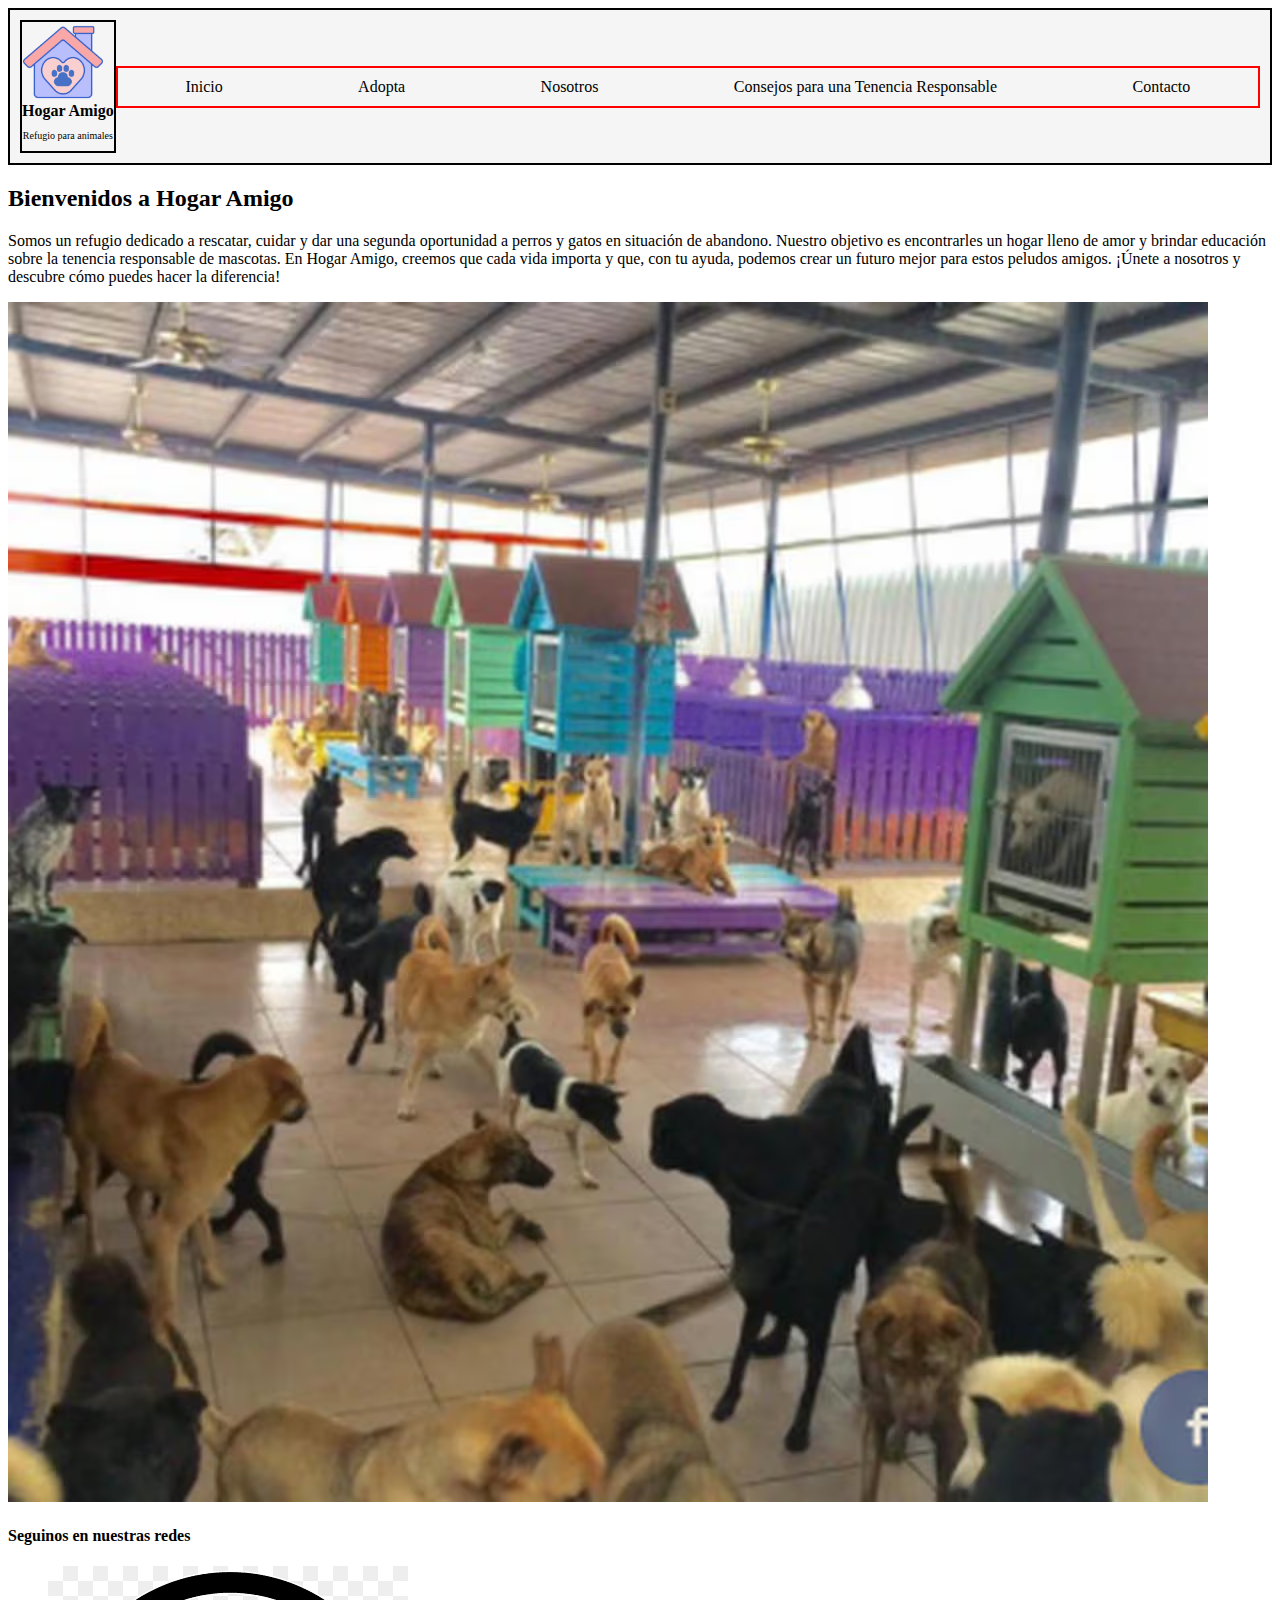
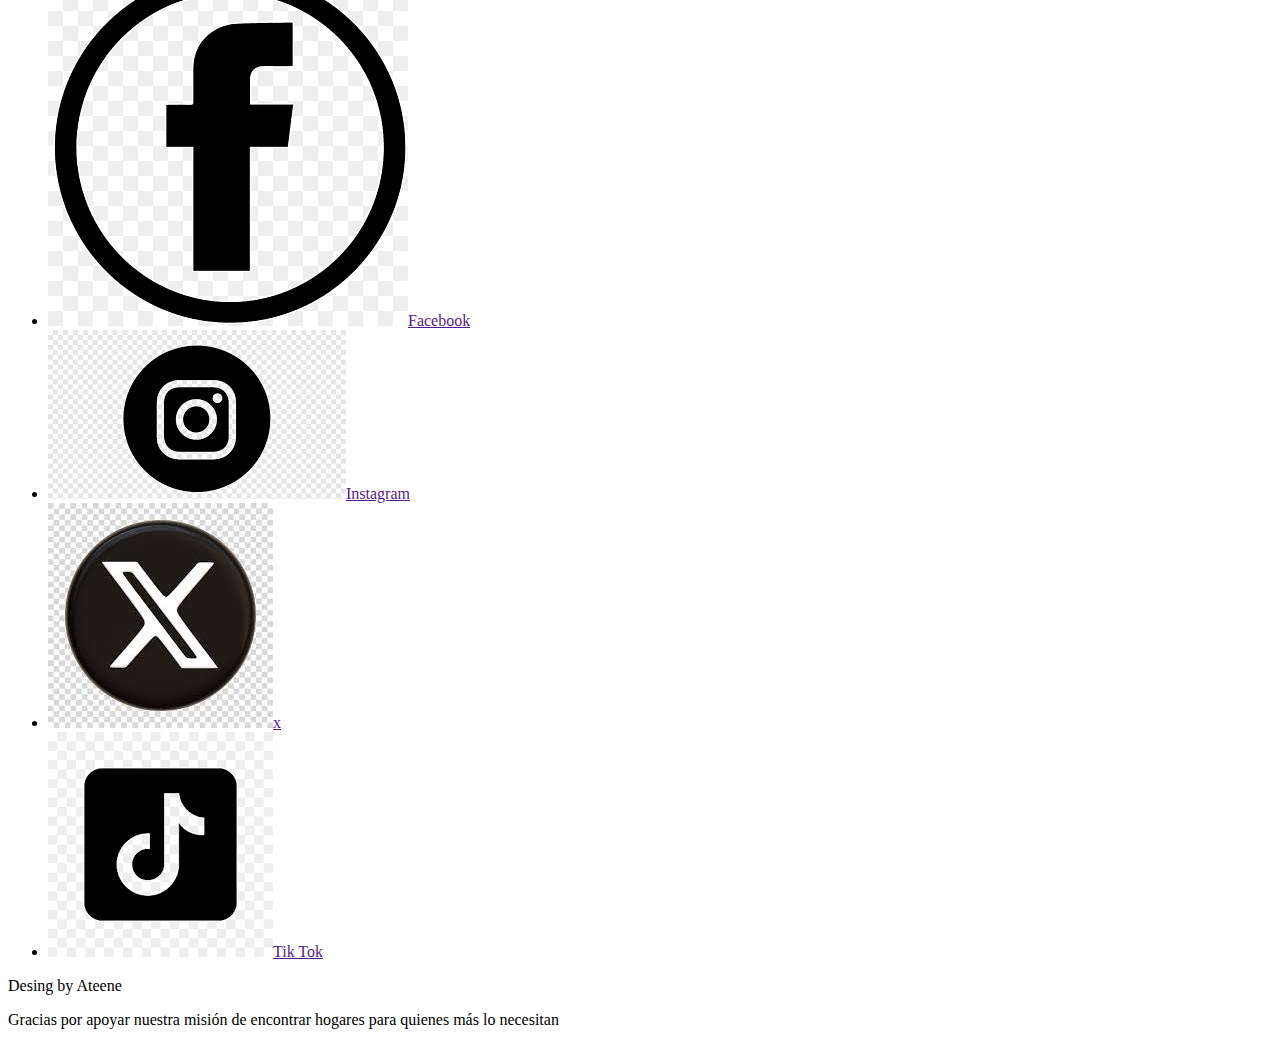
<file: index.html>
<!DOCTYPE html>
<html lang="en">
<head>
    <meta charset="UTF-8">
    <meta name="viewport" content="width=device-width, initial-scale=1.0">
    <title>Hogar Amigo- Refugio para animales - Inico</title>
    <link rel="stylesheet" href="./assets/styles/styles.css">
</head>
<body>
    <header>
        <div class="logo">
        <img src="./assets/images/logo_refugio.png" alt="Logo de refugio Hogar Amigo">
        <h1>Hogar Amigo</h1>
        <p>Refugio para animales</p>
        </div>
        <nav>
            <ul>
                <li><a href="./index.html">Inicio</a></li>
                <li><a href="./adopta.html">Adopta</a></li>
                <li><a href="./nosotros.html">Nosotros</a></li>
                <li><a href="./consejos.html">Consejos para una Tenencia Responsable</a></li>
                <li><a href="./contacto.html">Contacto</a></li>
            </ul>
        </nav>
    </header>
    <main>
        <section>
            <h2>Bienvenidos a Hogar Amigo</h2>
            <div>
                <p>
                    Somos un refugio dedicado a rescatar, cuidar y dar una segunda oportunidad a perros y gatos en situación de abandono. Nuestro objetivo es encontrarles un hogar lleno de amor y brindar educación sobre la tenencia responsable de mascotas.
                    En Hogar Amigo, creemos que cada vida importa y que, con tu ayuda, podemos crear un futuro mejor para estos peludos amigos. ¡Únete a nosotros y descubre cómo puedes hacer la diferencia!
                </p>
                <img src="./assets/images/refugio_principal.avif" alt="Refugio Hogar Amigo">
            </div>
        </section>
    </main>
    <footer>
        <div>
            <h4>Seguinos en nuestras redes</h4>
            <ul>
                <li><a href=""><img src="./assets/images/facebook.png" alt="">Facebook</a></li>
                <li><a href=""><img src="./assets/images/Instagram.png" alt="">Instagram</a></li>
                <li><a href=""><img src="./assets/images/x.jpeg" alt="">x</a></li>
                <li><a href=""><img src="./assets/images/Tik tok.png" alt="">Tik Tok</a></li>
            </ul>
        </div>
        <div>
            <p>Desing by Ateene</p>
        </div>
        <div>
            <p>Gracias por apoyar nuestra misión de encontrar hogares para quienes más lo necesitan</p>
        </div>
    </footer>
</body>
</html>
</file>
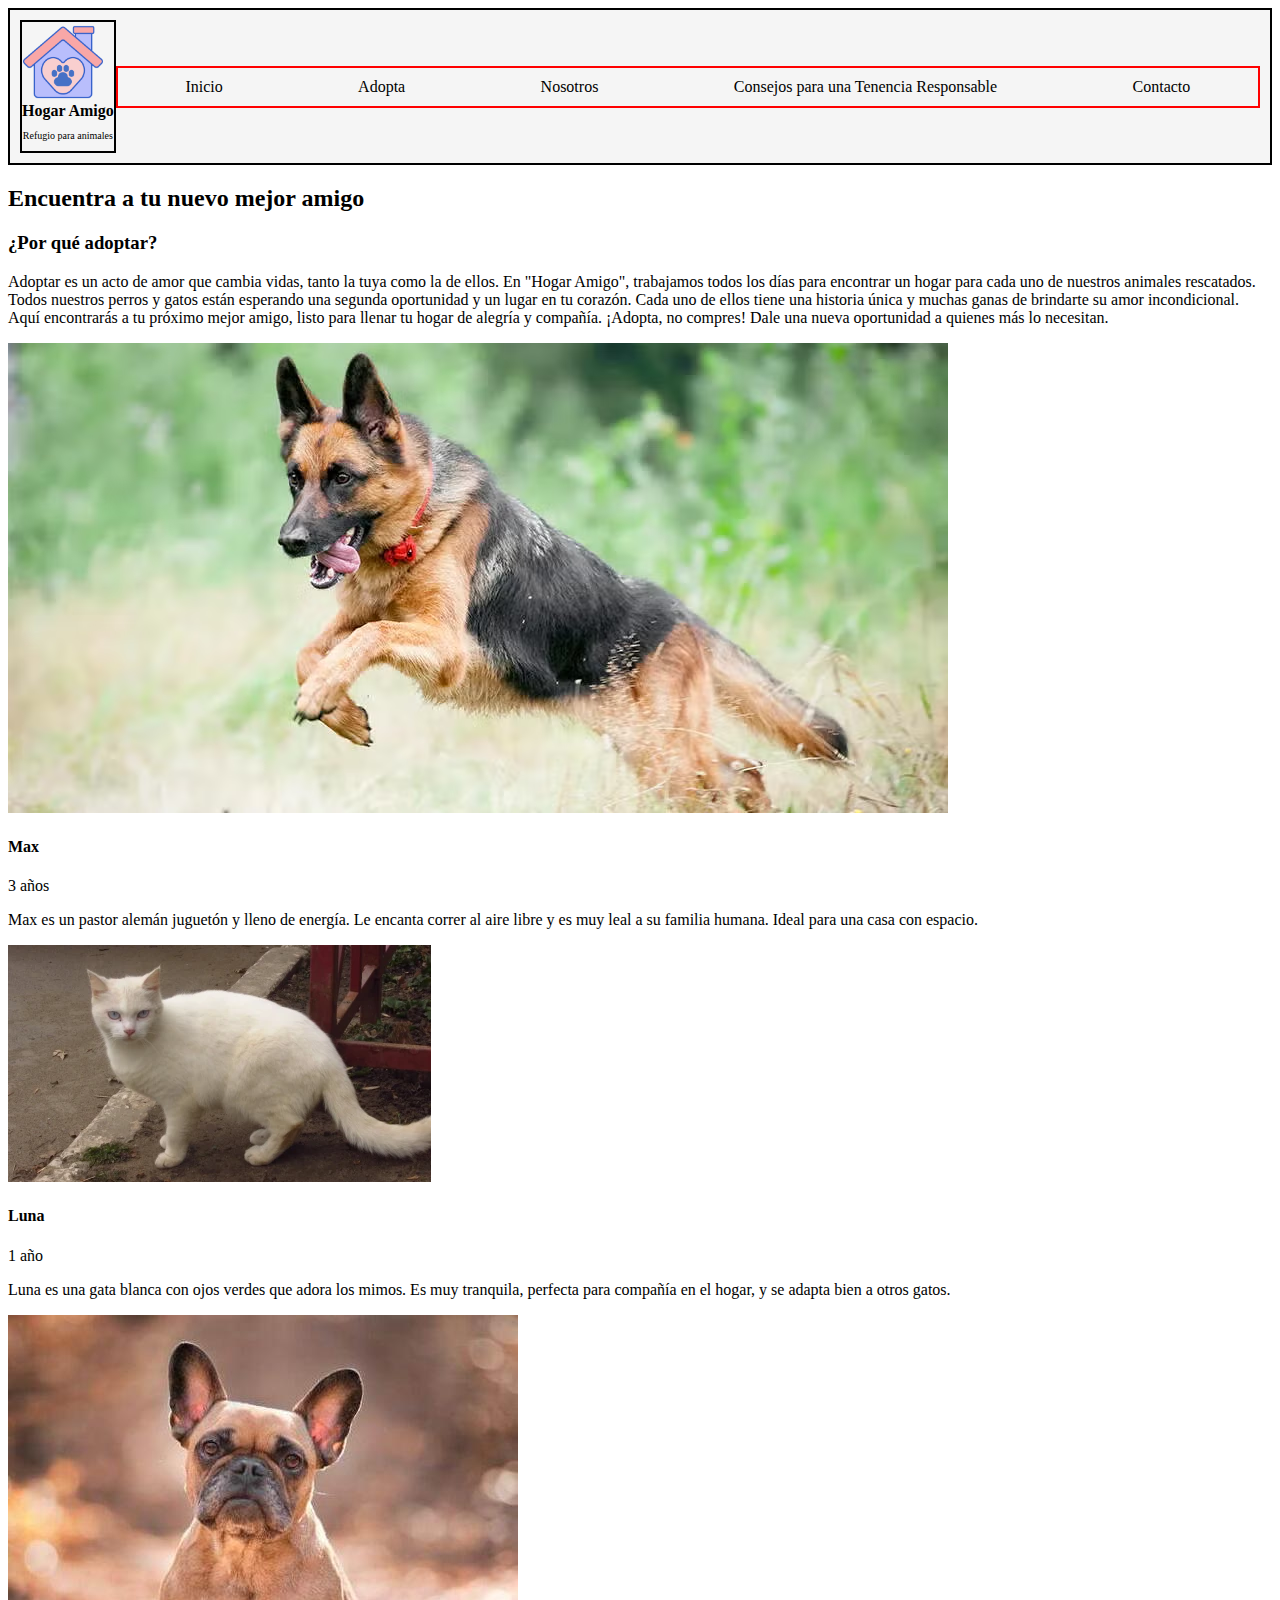
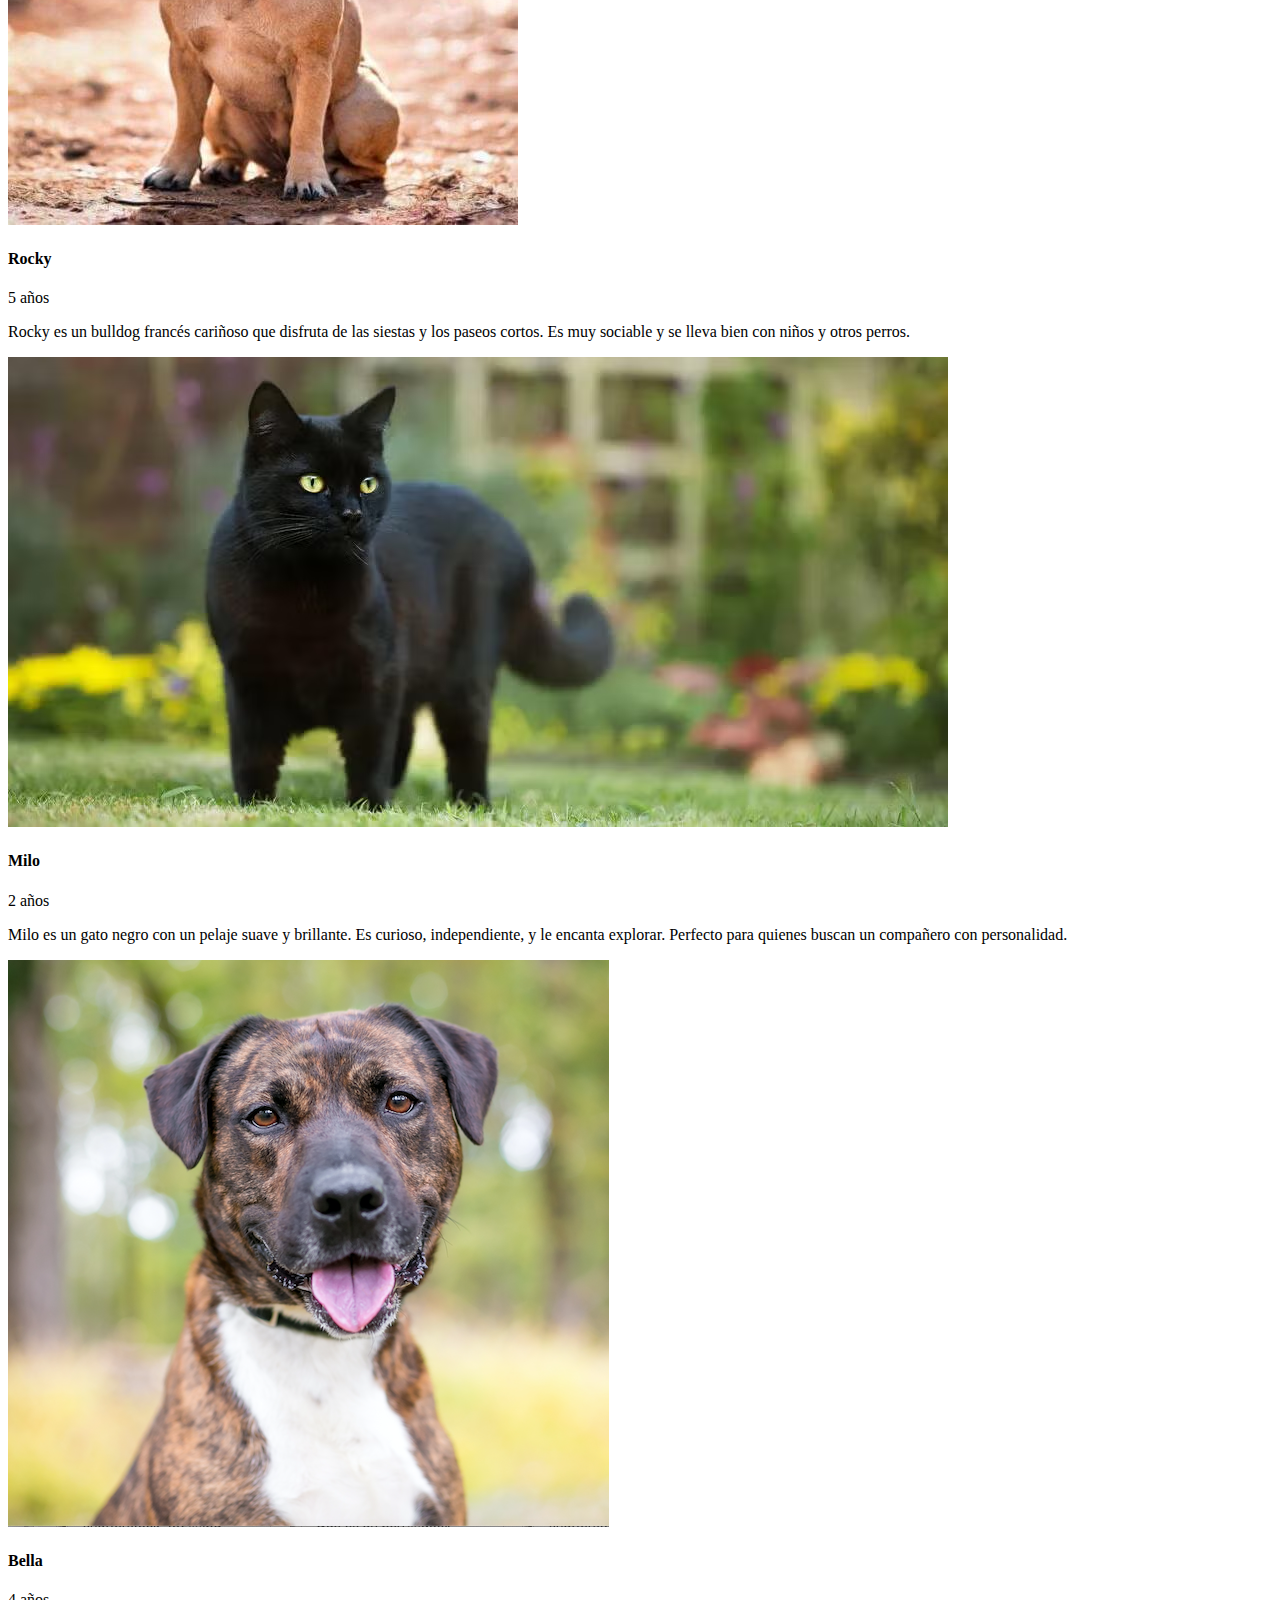
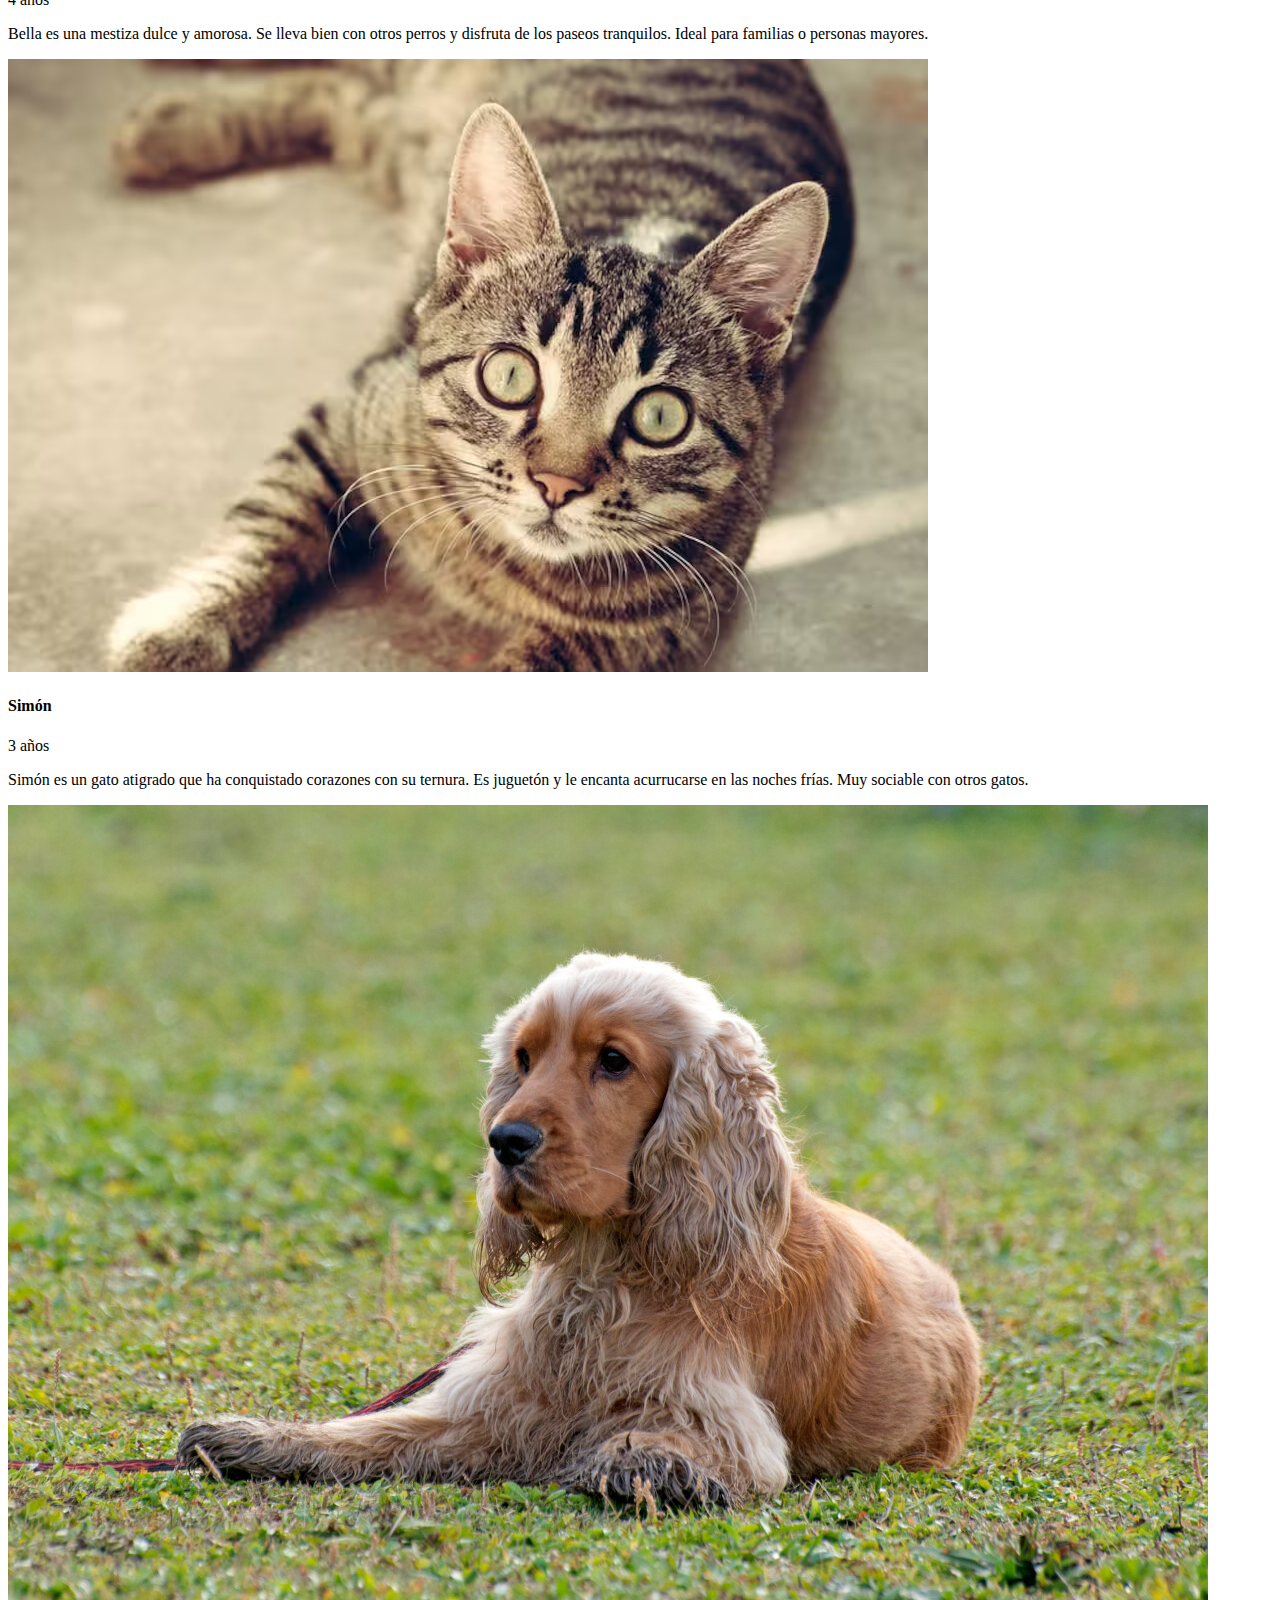
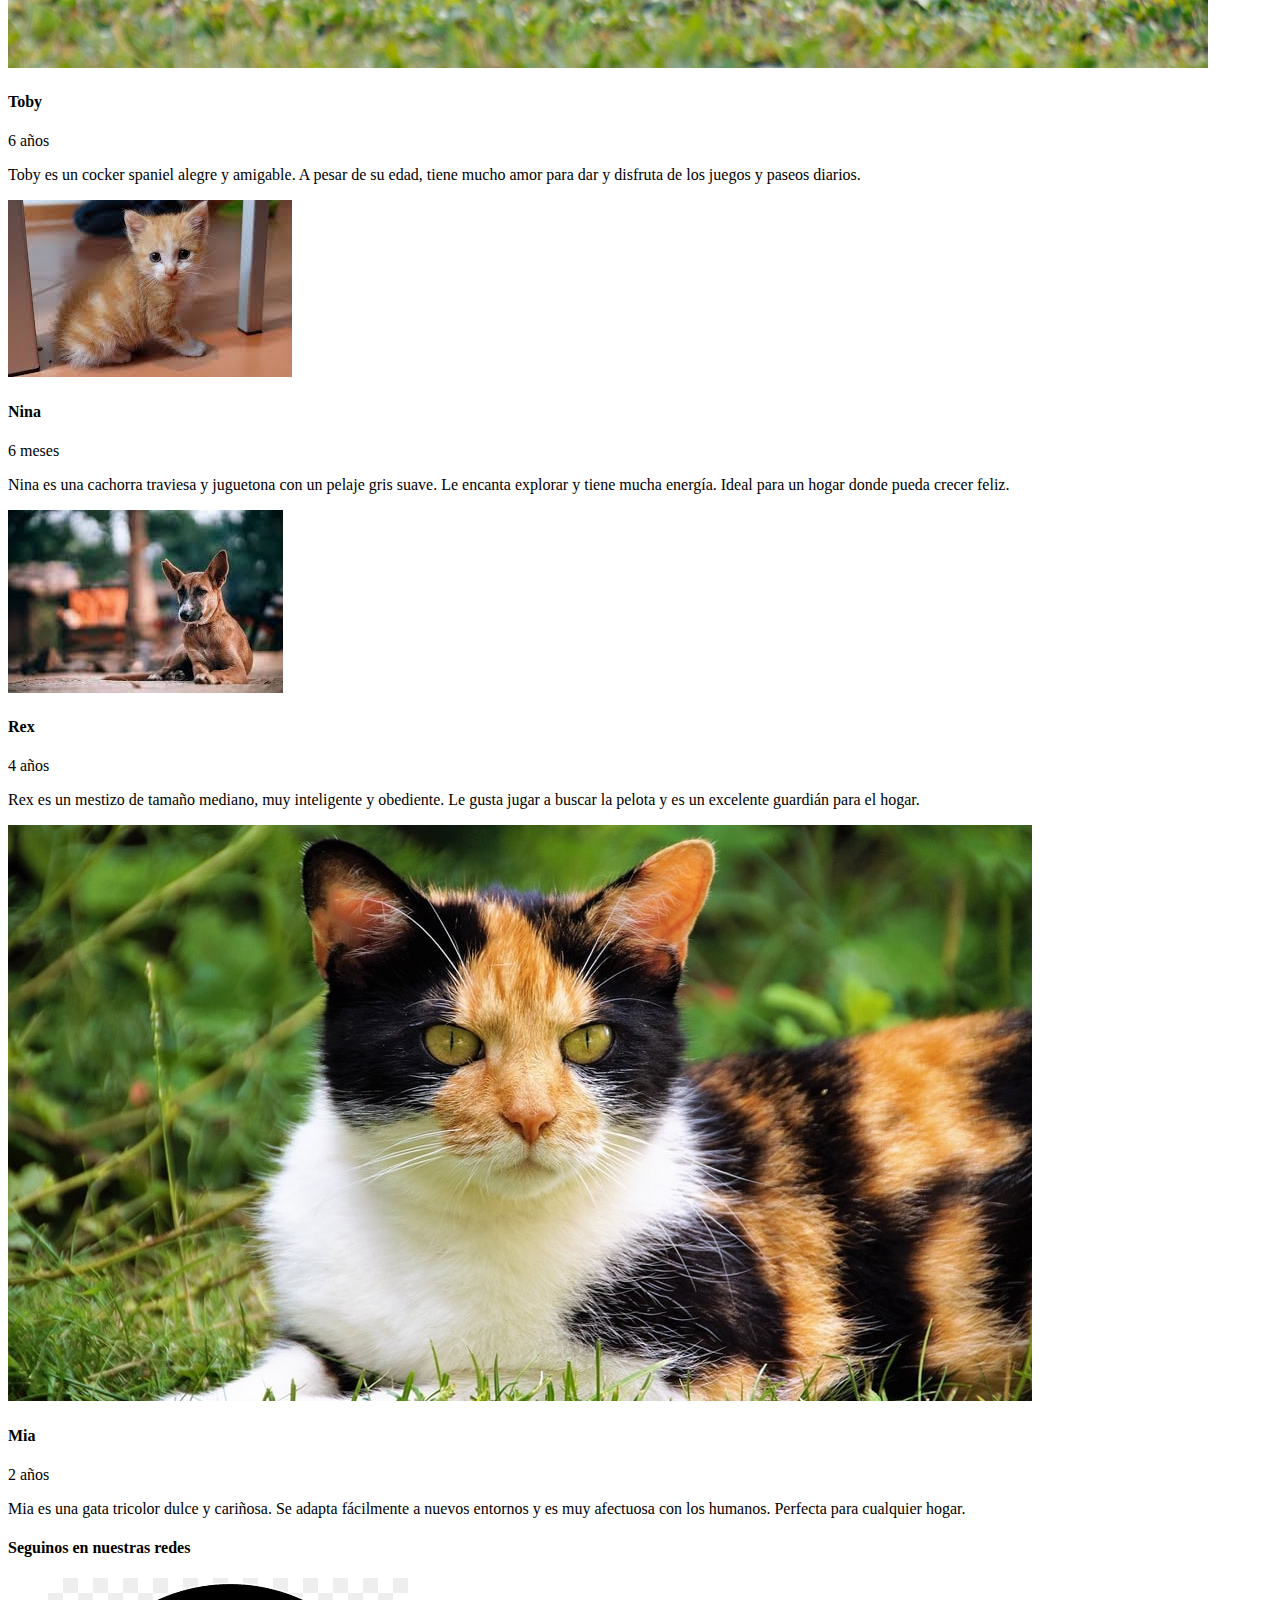
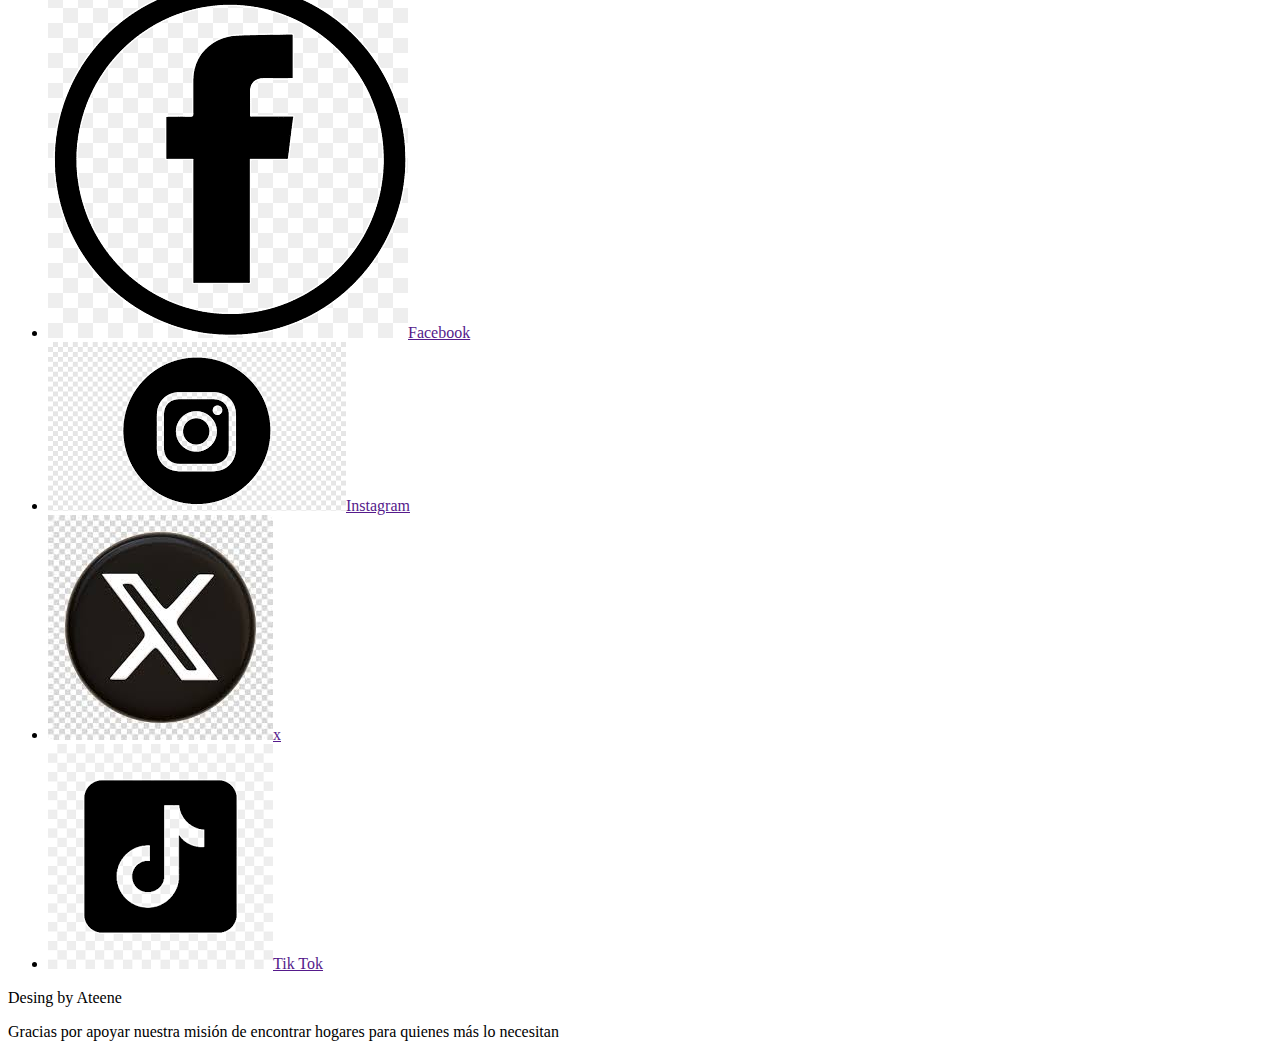
<file: adopta.html>
<!DOCTYPE html>
<html lang="en">
<head>
    <meta charset="UTF-8">
    <meta name="viewport" content="width=device-width, initial-scale=1.0">
    <title>Hogar Amigo- Refugio para animales - Adopta</title>
    <link rel="stylesheet" href="./assets/styles/styles.css">
</head>
<body>
    <header>
        <div class="logo">
            <img src="./assets/images/logo_refugio.png" alt="Logo de refugio Hogar Amigo">
            <h1>Hogar Amigo</h1>
            <p>Refugio para animales</p>
        </div>
        <nav>
            <ul>
                <li><a href="./index.html">Inicio</a></li>
                <li><a href="./adopta.html">Adopta</a></li>
                <li><a href="./nosotros.html">Nosotros</a></li>
                <li><a href="./consejos.html">Consejos para una Tenencia Responsable</a></li>
                <li><a href="./contacto.html">Contacto</a></li>
            </ul>
        </nav>
    </header>
    <main>
        <section>
            <div>
                <h2>Encuentra a tu nuevo mejor amigo</h2>
            </div>
            <div>
                <h3>¿Por qué adoptar?</h3>
                <p>Adoptar es un acto de amor que cambia vidas, tanto la tuya como la de ellos. En "Hogar Amigo", trabajamos todos los días para encontrar un hogar para cada uno de nuestros animales rescatados. Todos nuestros perros y gatos están esperando una segunda oportunidad y un lugar en tu corazón.
                Cada uno de ellos tiene una historia única y muchas ganas de brindarte su amor incondicional. Aquí encontrarás a tu próximo mejor amigo, listo para llenar tu hogar de alegría y compañía.
                ¡Adopta, no compres! Dale una nueva oportunidad a quienes más lo necesitan.</p>
            </div>
            <div>
                <dvi>
                    <img src="./assets/images/max.avif" alt="Max es un pastor alemán">
                    <h4>Max</h4>
                    <p>3 años</p>
                    <p>Max es un pastor alemán juguetón y lleno de energía. Le encanta correr al aire libre y es muy leal a su familia humana. Ideal para una casa con espacio.</p>
                </dvi>
                <dvi>
                    <img src="./assets/images/luna.webp" alt="Luna es una gata blanca con ojos verdes">
                    <h4>Luna</h4>
                    <p>1 año</p>
                    <p>Luna es una gata blanca con ojos verdes que adora los mimos. Es muy tranquila, perfecta para compañía en el hogar, y se adapta bien a otros gatos.</p>
                </dvi>
                <dvi>
                    <img src="./assets/images/rocky.jpg" alt="Rocky es un bulldog francés">
                    <h4>Rocky</h4>
                    <p>5 años</p>
                    <p>Rocky es un bulldog francés cariñoso que disfruta de las siestas y los paseos cortos. Es muy sociable y se lleva bien con niños y otros perros.</p>
                </dvi>
                <dvi>
                    <img src="./assets/images/milo.avif" alt="Milo es un gato negro">
                    <h4>Milo</h4>
                    <p>2 años</p>
                    <p>Milo es un gato negro con un pelaje suave y brillante. Es curioso, independiente, y le encanta explorar. Perfecto para quienes buscan un compañero con personalidad.</p>
                </dvi>
                <dvi>
                    <img src="./assets/images/bella.png" alt="Bella es una mestiza">
                    <h4>Bella</h4>
                    <p>4 años</p>
                    <p>Bella es una mestiza dulce y amorosa. Se lleva bien con otros perros y disfruta de los paseos tranquilos. Ideal para familias o personas mayores.</p>
                </dvi>
                <dvi>
                    <img src="./assets/images/simon.avif" alt="Simón es un gato atigrado">
                    <h4>Simón</h4>
                    <p>3 años</p>
                    <p>Simón es un gato atigrado que ha conquistado corazones con su ternura. Es juguetón y le encanta acurrucarse en las noches frías. Muy sociable con otros gatos.</p>
                </dvi>
                <dvi>
                    <img src="./assets/images/Toby.jpeg" alt="Toby es un cocker spaniel">
                    <h4>Toby</h4>
                    <p>6 años</p>
                    <p>Toby es un cocker spaniel alegre y amigable. A pesar de su edad, tiene mucho amor para dar y disfruta de los juegos y paseos diarios.</p>
                </dvi>
                <dvi>
                    <img src="./assets/images/nina.jpeg" alt="Nina es una gata cachorra traviesa">
                    <h4>Nina</h4>
                    <p>6 meses</p>
                    <p>Nina es una cachorra traviesa y juguetona con un pelaje gris suave. Le encanta explorar y tiene mucha energía. Ideal para un hogar donde pueda crecer feliz.</p>
                </dvi>
                <dvi>
                    <img src="./assets/images/rex.jpeg" alt="Rex es un mestizo de tamaño mediano">
                    <h4>Rex</h4>
                    <p>4 años</p>
                    <p>Rex es un mestizo de tamaño mediano, muy inteligente y obediente. Le gusta jugar a buscar la pelota y es un excelente guardián para el hogar.</p>
                </dvi>
                <dvi>
                    <img src="./assets/images/mia.jpg" alt="Mia es una gata tricolor">
                    <h4>Mia</h4>
                    <p>2 años</p>
                    <p>Mia es una gata tricolor dulce y cariñosa. Se adapta fácilmente a nuevos entornos y es muy afectuosa con los humanos. Perfecta para cualquier hogar.</p>
                </dvi>
            </div>
        </section>
    </main>
    <footer>
        <div>
            <h4>Seguinos en nuestras redes</h4>
            <ul>
                <li><a href=""><img src="./assets/images/facebook.png" alt="">Facebook</a></li>
                <li><a href=""><img src="./assets/images/Instagram.png" alt="">Instagram</a></li>
                <li><a href=""><img src="./assets/images/x.jpeg" alt="">x</a></li>
                <li><a href=""><img src="./assets/images/Tik tok.png" alt="">Tik Tok</a></li>
            </ul>
        </div>
        <div>
            <p>Desing by Ateene</p>
        </div>
        <div>
            <p>Gracias por apoyar nuestra misión de encontrar hogares para quienes más lo necesitan</p>
        </div>
    </footer>
</body>
</html>
</file>
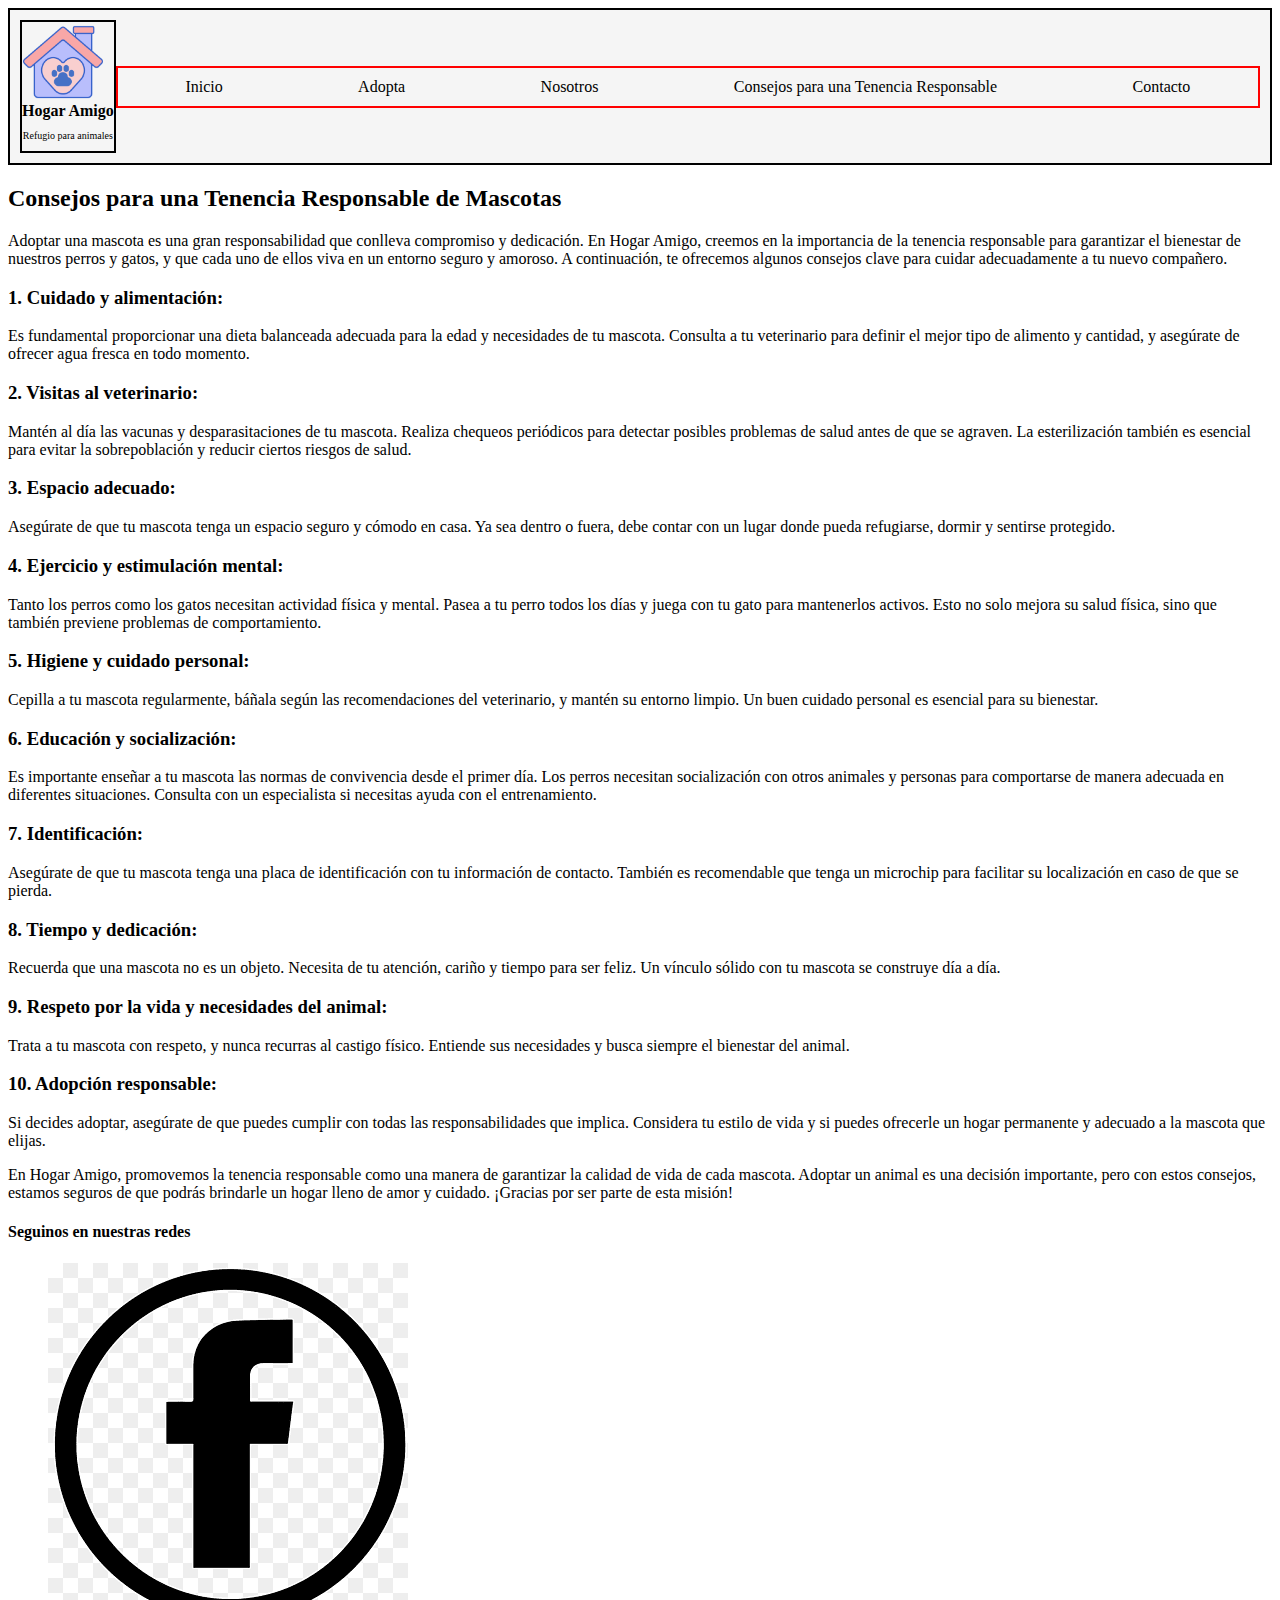
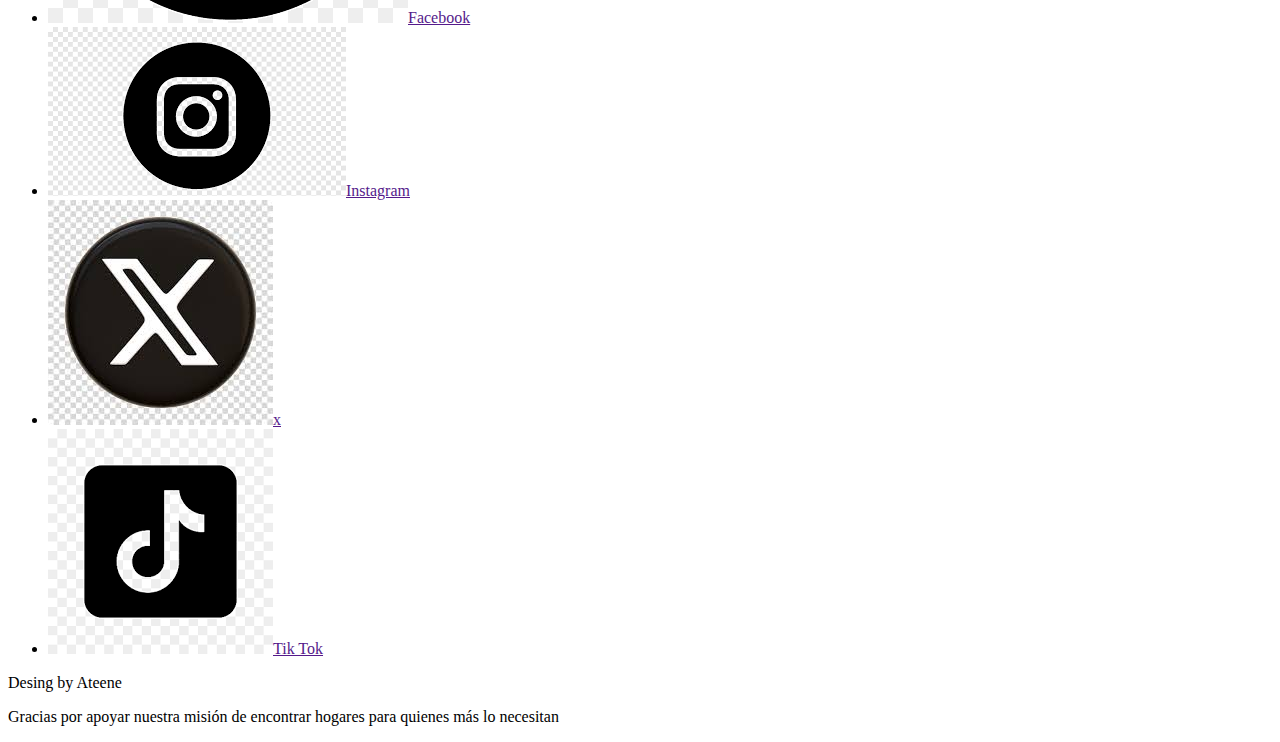
<file: consejos.html>
<!DOCTYPE html>
<html lang="en">
<head>
    <meta charset="UTF-8">
    <meta name="viewport" content="width=device-width, initial-scale=1.0">
    <title>Hogar Amigo- Refugio para animales - Consejos</title>
    <link rel="stylesheet" href="./assets/styles/styles.css">
</head>
<body>
    <header>
        <div class="logo">
            <img src="./assets/images/logo_refugio.png" alt="Logo de refugio Hogar Amigo">
            <h1>Hogar Amigo</h1>
            <p>Refugio para animales</p>
        </div>
        <nav>
            <ul>
                <li><a href="./index.html">Inicio</a></li>
                <li><a href="./adopta.html">Adopta</a></li>
                <li><a href="./nosotros.html">Nosotros</a></li>
                <li><a href="./consejos.html">Consejos para una Tenencia Responsable</a></li>
                <li><a href="./contacto.html">Contacto</a></li>
            </ul>
        </nav>
    </header>
    <main>
        <section>
            <h2>Consejos para una Tenencia Responsable de Mascotas</h2>
            <div>
                <p>Adoptar una mascota es una gran responsabilidad que conlleva compromiso y dedicación. En Hogar Amigo, creemos en la importancia de la tenencia responsable para garantizar el bienestar de nuestros perros y gatos, y que cada uno de ellos viva en un entorno seguro y amoroso. A continuación, te ofrecemos algunos consejos clave para cuidar adecuadamente a tu nuevo compañero.</p>
            </div>
            <div>
                <div>
                    <h3>1. Cuidado y alimentación:</h3>
                    <p>Es fundamental proporcionar una dieta balanceada adecuada para la edad y necesidades de tu mascota. Consulta a tu veterinario para definir el mejor tipo de alimento y cantidad, y asegúrate de ofrecer agua fresca en todo momento.</p>
                </div>
                <div>
                    <h3>2. Visitas al veterinario:</h3>
                    <p>Mantén al día las vacunas y desparasitaciones de tu mascota. Realiza chequeos periódicos para detectar posibles problemas de salud antes de que se agraven. La esterilización también es esencial para evitar la sobrepoblación y reducir ciertos riesgos de salud.</p>
                </div>
                <div>
                    <h3>3. Espacio adecuado:</h3>
                    <p>Asegúrate de que tu mascota tenga un espacio seguro y cómodo en casa. Ya sea dentro o fuera, debe contar con un lugar donde pueda refugiarse, dormir y sentirse protegido.</p>
                </div>
                <div>
                    <h3>4. Ejercicio y estimulación mental:</h3>
                    <p>Tanto los perros como los gatos necesitan actividad física y mental. Pasea a tu perro todos los días y juega con tu gato para mantenerlos activos. Esto no solo mejora su salud física, sino que también previene problemas de comportamiento.</p>
                </div>
                <div>
                    <h3>5. Higiene y cuidado personal:</h3>
                    <p>Cepilla a tu mascota regularmente, báñala según las recomendaciones del veterinario, y mantén su entorno limpio. Un buen cuidado personal es esencial para su bienestar.</p>
                </div>
                <div>
                    <h3>6. Educación y socialización:</h3>
                    <p>Es importante enseñar a tu mascota las normas de convivencia desde el primer día. Los perros necesitan socialización con otros animales y personas para comportarse de manera adecuada en diferentes situaciones. Consulta con un especialista si necesitas ayuda con el entrenamiento.</p>
                </div>
                <div>
                    <h3>7. Identificación:</h3>
                    <p>Asegúrate de que tu mascota tenga una placa de identificación con tu información de contacto. También es recomendable que tenga un microchip para facilitar su localización en caso de que se pierda.</p>
                </div>
                <div>
                    <h3>8. Tiempo y dedicación:</h3>
                    <p>Recuerda que una mascota no es un objeto. Necesita de tu atención, cariño y tiempo para ser feliz. Un vínculo sólido con tu mascota se construye día a día.</p>
                </div>
                <div>
                    <h3>9. Respeto por la vida y necesidades del animal:</h3>
                    <p>Trata a tu mascota con respeto, y nunca recurras al castigo físico. Entiende sus necesidades y busca siempre el bienestar del animal.</p>
                </div>
                <div>
                    <h3>10. Adopción responsable:</h3>
                    <p>Si decides adoptar, asegúrate de que puedes cumplir con todas las responsabilidades que implica. Considera tu estilo de vida y si puedes ofrecerle un hogar permanente y adecuado a la mascota que elijas.</p>
                </div>
            </div>
            <div>
                <p>En Hogar Amigo, promovemos la tenencia responsable como una manera de garantizar la calidad de vida de cada mascota. Adoptar un animal es una decisión importante, pero con estos consejos, estamos seguros de que podrás brindarle un hogar lleno de amor y cuidado. ¡Gracias por ser parte de esta misión!</p>
            </div>
        </section>
    </main>
    <footer>
        <div>
            <h4>Seguinos en nuestras redes</h4>
            <ul>
                <li><a href=""><img src="./assets/images/facebook.png" alt="">Facebook</a></li>
                <li><a href=""><img src="./assets/images/Instagram.png" alt="">Instagram</a></li>
                <li><a href=""><img src="./assets/images/x.jpeg" alt="">x</a></li>
                <li><a href=""><img src="./assets/images/Tik tok.png" alt="">Tik Tok</a></li>
            </ul>
        </div>
        <div>
            <p>Desing by Ateene</p>
        </div>
        <div>
            <p>Gracias por apoyar nuestra misión de encontrar hogares para quienes más lo necesitan</p>
        </div>
    </footer>
</body>
</html>
</file>
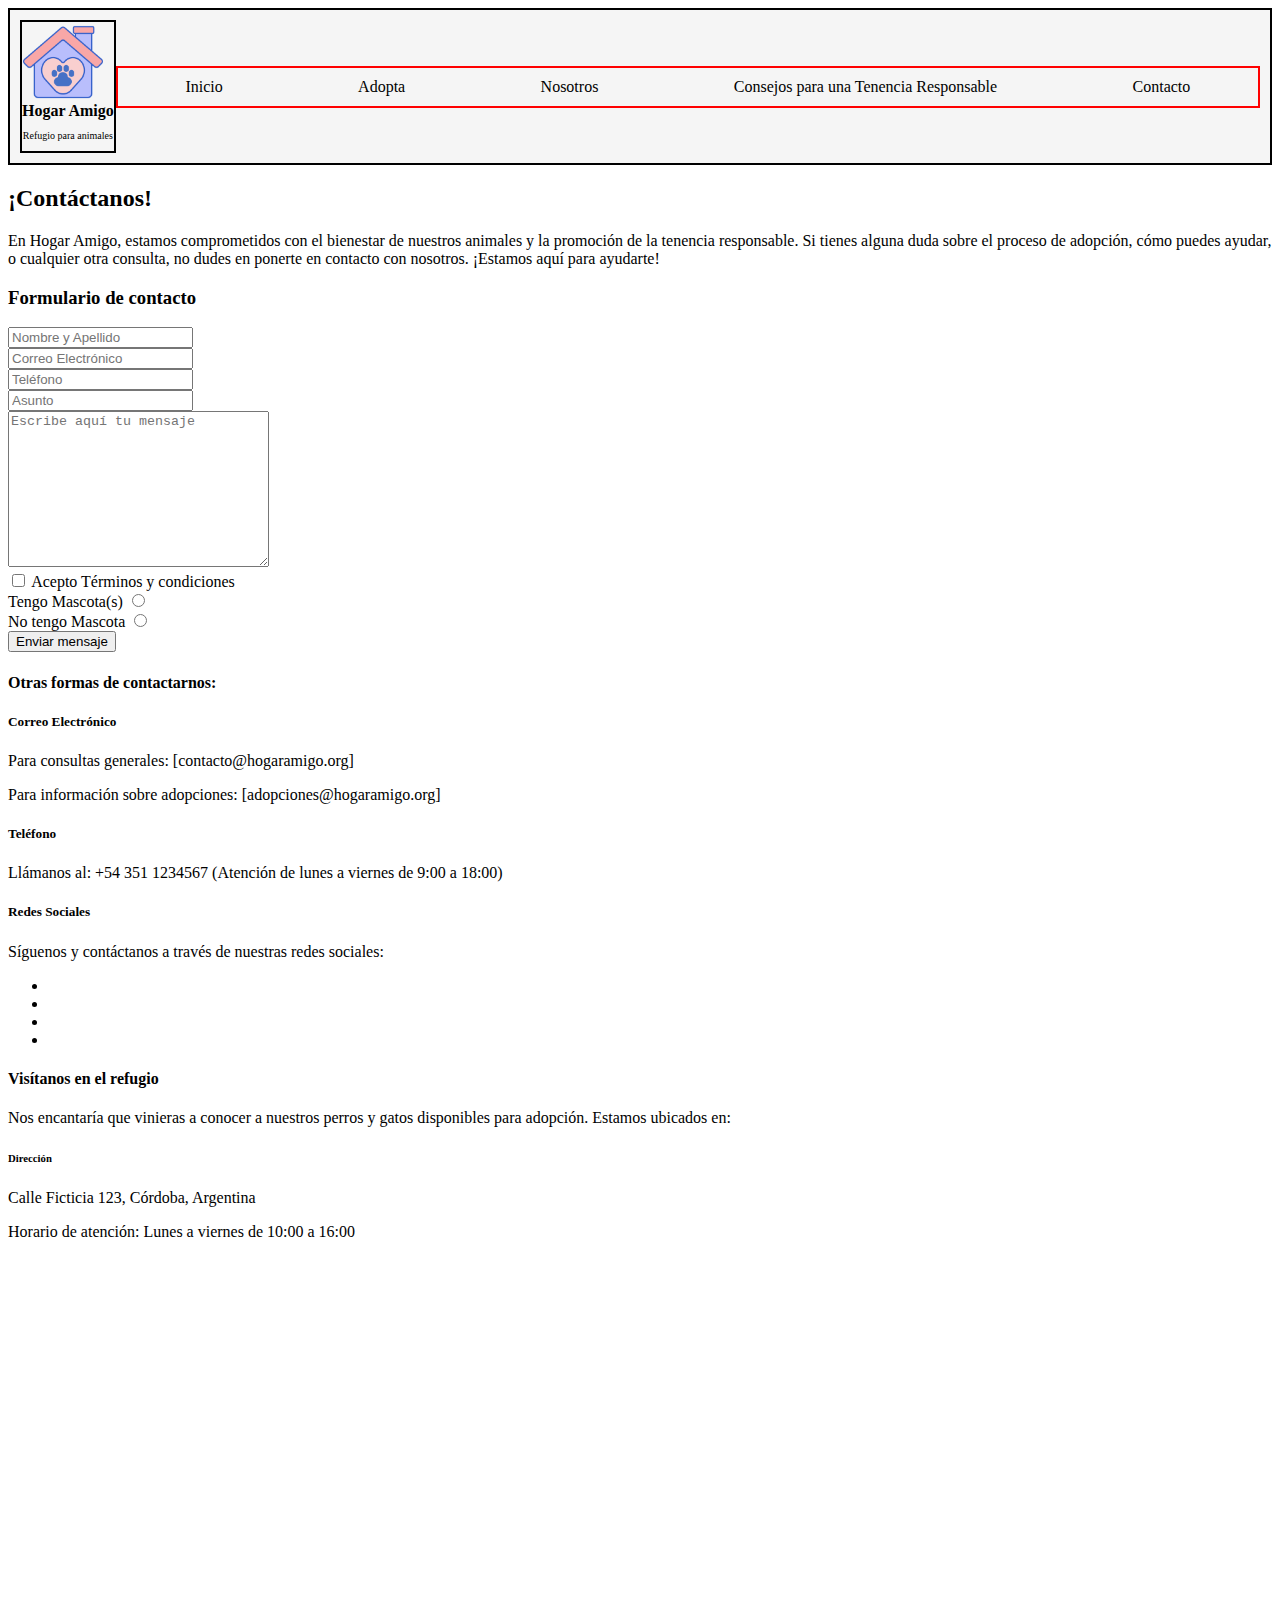
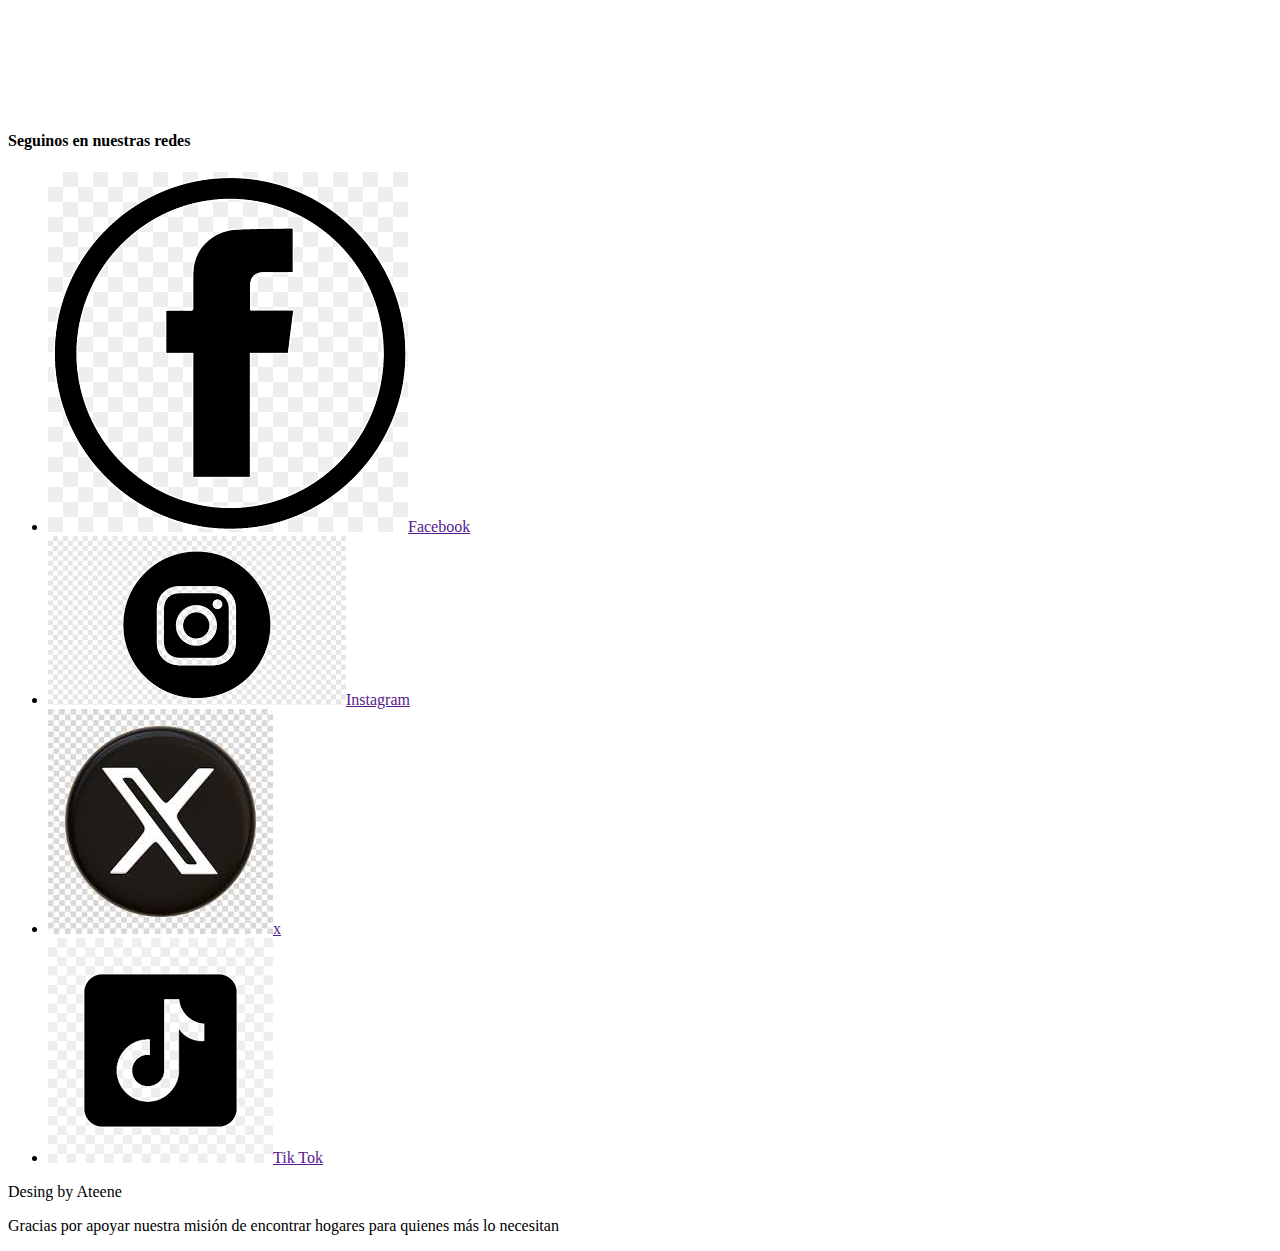
<file: contacto.html>
<!DOCTYPE html>
<html lang="en">
<head>
    <meta charset="UTF-8">
    <meta name="viewport" content="width=device-width, initial-scale=1.0">
    <title>Hogar Amigo- Refugio para animales - Consejos</title>
    <link rel="stylesheet" href="./assets/styles/styles.css">
</head>
<body>
    <header>
        <div class="logo">
            <img src="./assets/images/logo_refugio.png" alt="Logo de refugio Hogar Amigo">
            <h1>Hogar Amigo</h1>
            <p>Refugio para animales</p>
        </div>
        <nav>
            <ul>
                <li><a href="./index.html">Inicio</a></li>
                <li><a href="./adopta.html">Adopta</a></li>
                <li><a href="./nosotros.html">Nosotros</a></li>
                <li><a href="./consejos.html">Consejos para una Tenencia Responsable</a></li>
                <li><a href="./contacto.html">Contacto</a></li>
            </ul>
        </nav>
    </header>
    <main>
        <section>
            <h2>¡Contáctanos!</h2>
            <div>
                <p>En Hogar Amigo, estamos comprometidos con el bienestar de nuestros animales y la promoción de la tenencia responsable. Si tienes alguna duda sobre el proceso de adopción, cómo puedes ayudar, o cualquier otra consulta, no dudes en ponerte en contacto con nosotros. ¡Estamos aquí para ayudarte!</p>
            </div>
            <div>
                <form action="">
                    <h3>Formulario de contacto</h3>
                    <input type="text" name="name"  required placeholder="Nombre y Apellido">
                    <br>
                    <input type="email" name="email"  required placeholder="Correo Electrónico">
                    <br>
                    <input type="number" name="telephone"  required placeholder="Teléfono">
                    <br>
                    <input type="text" name="asunto"  required placeholder="Asunto">
                    <br>
                    <textarea name="mensaje" id="" cols="30" rows="10" required placeholder="Escribe aquí tu mensaje"></textarea>
                    <br>
                    <input type="checkbox" name="" value="Acepto téminos y condiciones">
                    <label for="">Acepto Términos y condiciones</label>
                    <br>
                    <label for="">Tengo Mascota(s)</label>
                    <input type="radio" name="Tengo Mascota(s)" id="tenencia">
                    <br>
                    <label for="">No tengo Mascota</label>
                    <input type="radio" name="No tengo Mascota" id="tenencia">
                    <br>
                    <button type="submit">Enviar mensaje</button>
                </form>
            </div>
            <div>
                <h4>Otras formas de contactarnos:</h4>
                <div>
                    <div>
                        <h5>Correo Electrónico</h5>
                        <p>Para consultas generales: [contacto@hogaramigo.org]</p>
                        <p>Para información sobre adopciones: [adopciones@hogaramigo.org]</p>
                    </div>
                    <div>
                        <h5>Teléfono</h5>
                        <p>Llámanos al: +54 351 1234567 (Atención de lunes a viernes de 9:00 a 18:00)</p>
                    </div>
                    <div>
                        <h5>Redes Sociales</h5>
                        <p>Síguenos y contáctanos a través de nuestras redes sociales:</p>
                        <ul>
                            <li></li>
                            <li></li>
                            <li></li>
                            <li></li>
                        </ul>
                    </div>
                </div>
                <div>
                    <h4>Visítanos en el refugio</h4>
                    <p>Nos encantaría que vinieras a conocer a nuestros perros y gatos disponibles para adopción. Estamos ubicados en:</p>
                    <div>
                        <h6>Dirección</h6>
                        <p>Calle Ficticia 123, Córdoba, Argentina</p>
                        <p>Horario de atención: Lunes a viernes de 10:00 a 16:00</p>
                    </div>
                    <div>
                        <iframe src="https://www.google.com/maps/embed?pb=!1m18!1m12!1m3!1d3405.03432720047!2d-64.19999042468373!3d-31.41318029609586!2m3!1f0!2f0!3f0!3m2!1i1024!2i768!4f13.1!3m3!1m2!1s0x94329880501df691%3A0x2741a0576f18ac4e!2s27%20de%20Abril%20980%2C%20X5000%20C%C3%B3rdoba!5e0!3m2!1ses-419!2sar!4v1727304210145!5m2!1ses-419!2sar" width="600" height="450" style="border:0;" allowfullscreen="" loading="lazy" referrerpolicy="no-referrer-when-downgrade"></iframe>
                    </div>
                </div>
            </div>
        </section>
    </main>
    <footer>
        <div>
            <h4>Seguinos en nuestras redes</h4>
            <ul>
                <li><a href=""><img src="./assets/images/facebook.png" alt="">Facebook</a></li>
                <li><a href=""><img src="./assets/images/Instagram.png" alt="">Instagram</a></li>
                <li><a href=""><img src="./assets/images/x.jpeg" alt="">x</a></li>
                <li><a href=""><img src="./assets/images/Tik tok.png" alt="">Tik Tok</a></li>
            </ul>
        </div>
        <div>
            <p>Desing by Ateene</p>
        </div>
        <div>
            <p>Gracias por apoyar nuestra misión de encontrar hogares para quienes más lo necesitan</p>
        </div>
    </footer>
</body>
</html>
</file>
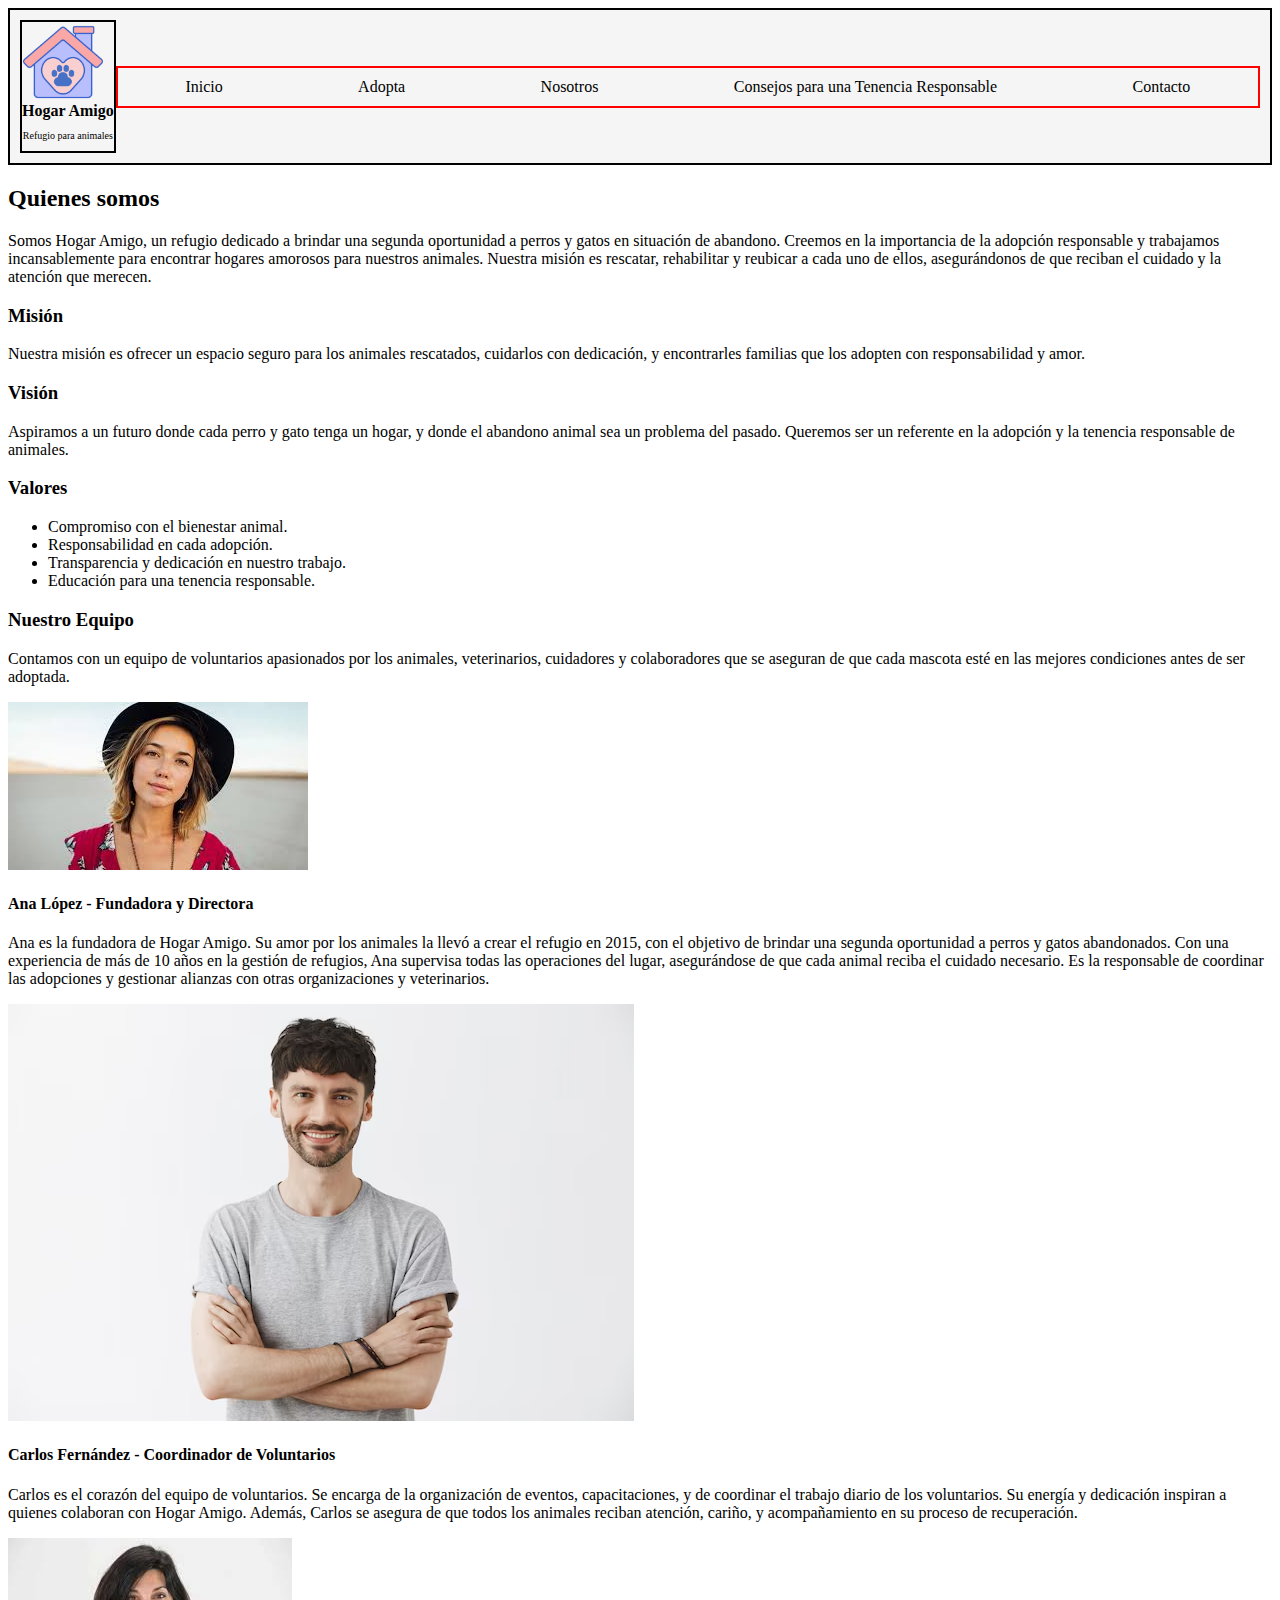
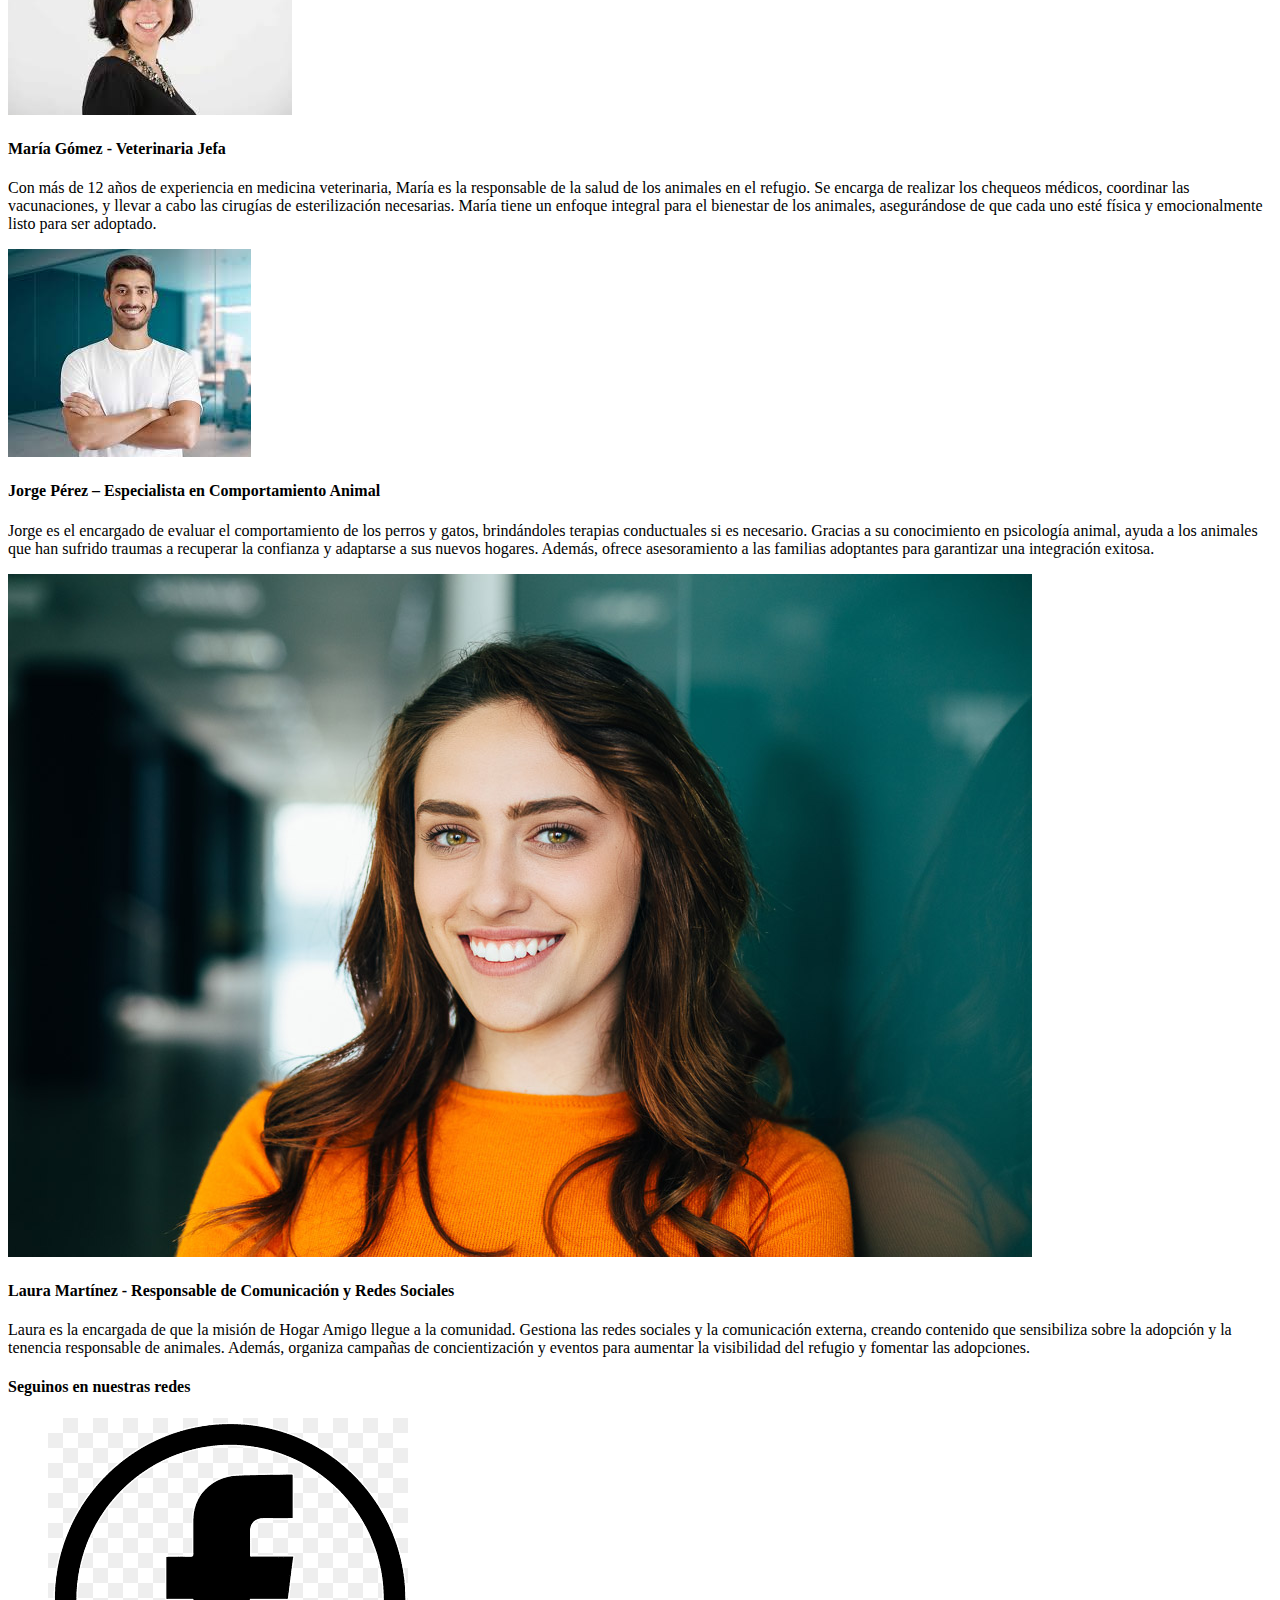
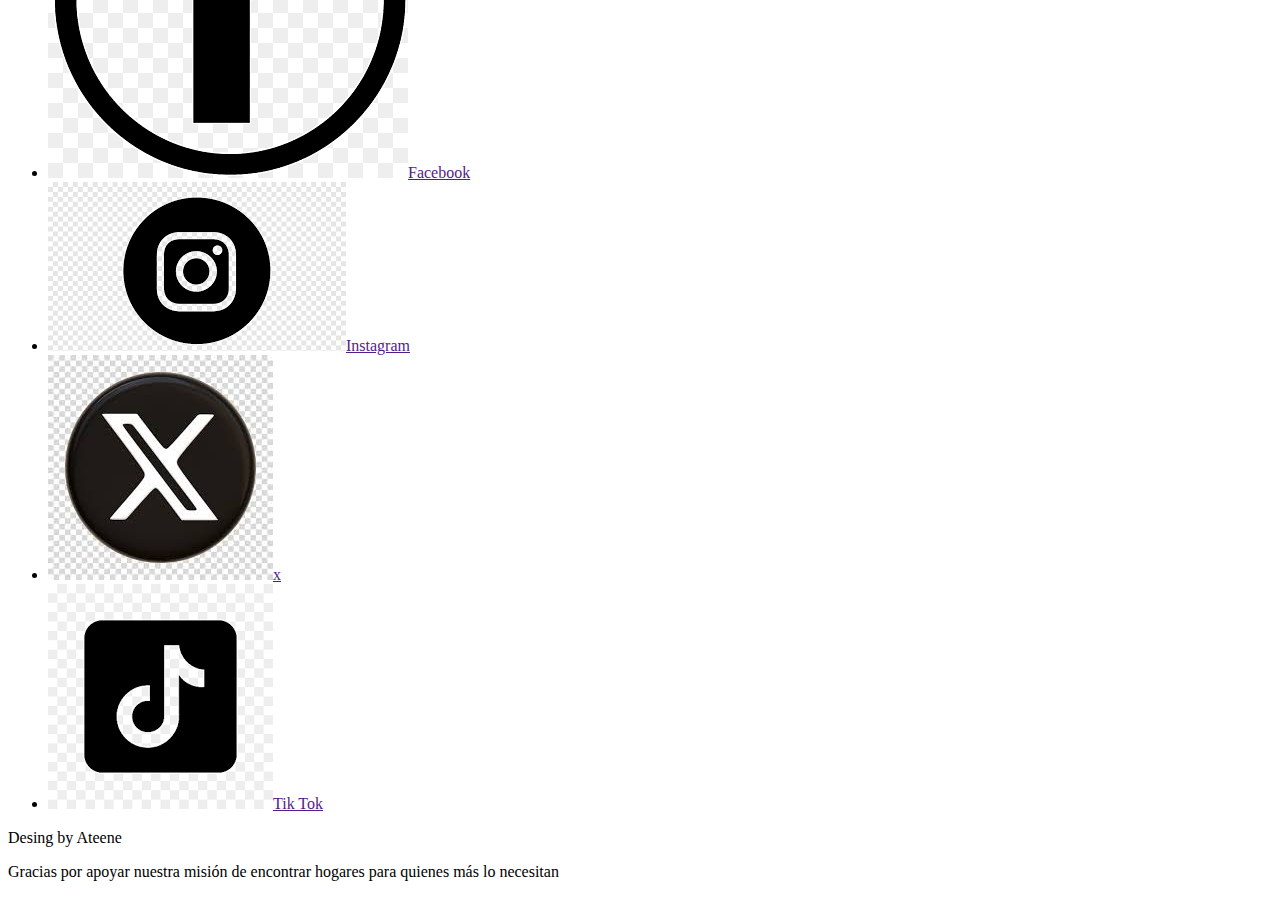
<file: nosotros.html>
<!DOCTYPE html>
<html lang="en">
<head>
    <meta charset="UTF-8">
    <meta name="viewport" content="width=device-width, initial-scale=1.0">
    <title>Hogar Amigo- Refugio para animales - Nosotros</title>
    <link rel="stylesheet" href="./assets/styles/styles.css">
</head>
<body>
    <header>
        <div class="logo">
            <img src="./assets/images/logo_refugio.png" alt="Logo de refugio Hogar Amigo">
            <h1>Hogar Amigo</h1>
            <p>Refugio para animales</p>
        </div>
        <nav>
            <ul>
                <li><a href="./index.html">Inicio</a></li>
                <li><a href="./adopta.html">Adopta</a></li>
                <li><a href="./nosotros.html">Nosotros</a></li>
                <li><a href="./consejos.html">Consejos para una Tenencia Responsable</a></li>
                <li><a href="./contacto.html">Contacto</a></li>
            </ul>
        </nav>
    </header>
    <main>
        <section>
            <h2>Quienes somos</h2>
            <div>
                <p>Somos Hogar Amigo, un refugio dedicado a brindar una segunda oportunidad a perros y gatos en situación de abandono. Creemos en la importancia de la adopción responsable y trabajamos incansablemente para encontrar hogares amorosos para nuestros animales. Nuestra misión es rescatar, rehabilitar y reubicar a cada uno de ellos, asegurándonos de que reciban el cuidado y la atención que merecen.</p>
            </div>
            <div>
                <div>
                    <h3>Misión</h3>
                    <p>Nuestra misión es ofrecer un espacio seguro para los animales rescatados, cuidarlos con dedicación, y encontrarles familias que los adopten con responsabilidad y amor.</p>
                </div>
                <div>
                    <h3>Visión</h3>
                    <p>Aspiramos a un futuro donde cada perro y gato tenga un hogar, y donde el abandono animal sea un problema del pasado. Queremos ser un referente en la adopción y la tenencia responsable de animales.</p>
                </div>
                <div>
                    <h3>Valores</h3>
                    <ul>
                        <li>Compromiso con el bienestar animal.</li>
                        <li>Responsabilidad en cada adopción.</li>
                        <li>Transparencia y dedicación en nuestro trabajo.</li>
                        <li>Educación para una tenencia responsable.</li>
                    </ul>
                </div>
            </div>
            <div>
                <h3>Nuestro Equipo</h3>
                <p>Contamos con un equipo de voluntarios apasionados por los animales, veterinarios, cuidadores y colaboradores que se aseguran de que cada mascota esté en las mejores condiciones antes de ser adoptada.</p>
                <div>
                    <div>
                        <img src="./assets/images/Ana Lopez.jpeg" alt="Ana López Fundadora y Directora">
                        <h4>Ana López -  Fundadora y Directora</h4>
                        <p>Ana es la fundadora de Hogar Amigo. Su amor por los animales la llevó a crear el refugio en 2015, con el objetivo de brindar una segunda oportunidad a perros y gatos abandonados. Con una experiencia de más de 10 años en la gestión de refugios, Ana supervisa todas las operaciones del lugar, asegurándose de que cada animal reciba el cuidado necesario. Es la responsable de coordinar las adopciones y gestionar alianzas con otras organizaciones y veterinarios.</p>
                    </div>
                    <div>
                        <img src="./assets/images/Carlos Fernandez.avif" alt="Carlos Fernández  Coordinador de Voluntarios">
                        <h4>Carlos Fernández - Coordinador de Voluntarios</h4>
                        <p>Carlos es el corazón del equipo de voluntarios. Se encarga de la organización de eventos, capacitaciones, y de coordinar el trabajo diario de los voluntarios. Su energía y dedicación inspiran a quienes colaboran con Hogar Amigo. Además, Carlos se asegura de que todos los animales reciban atención, cariño, y acompañamiento en su proceso de recuperación.</p>
                    </div>
                    <div>
                        <img src="./assets/images/María Goméz.jpeg" alt="María Gómez Veterinaria Jefa">
                        <h4>María Gómez - Veterinaria Jefa</h4>
                        <p>Con más de 12 años de experiencia en medicina veterinaria, María es la responsable de la salud de los animales en el refugio. Se encarga de realizar los chequeos médicos, coordinar las vacunaciones, y llevar a cabo las cirugías de esterilización necesarias. María tiene un enfoque integral para el bienestar de los animales, asegurándose de que cada uno esté física y emocionalmente listo para ser adoptado.</p>
                    </div>
                    <div>
                        <img src="./assets/images/jorge perez.jpeg" alt="Jorge Pérez Especialista en Comportamiento Animal">
                        <h4>Jorge Pérez – Especialista en Comportamiento Animal</h4>
                        <p>Jorge es el encargado de evaluar el comportamiento de los perros y gatos, brindándoles terapias conductuales si es necesario. Gracias a su conocimiento en psicología animal, ayuda a los animales que han sufrido traumas a recuperar la confianza y adaptarse a sus nuevos hogares. Además, ofrece asesoramiento a las familias adoptantes para garantizar una integración exitosa.</p>
                    </div>
                    <div>
                        <img src="./assets/images/laura martinez.jpg" alt="Laura Martínez Responsable de Comunicación y Redes Sociales">
                        <h4>Laura Martínez - Responsable de Comunicación y Redes Sociales</h4>
                        <p>Laura es la encargada de que la misión de Hogar Amigo llegue a la comunidad. Gestiona las redes sociales y la comunicación externa, creando contenido que sensibiliza sobre la adopción y la tenencia responsable de animales. Además, organiza campañas de concientización y eventos para aumentar la visibilidad del refugio y fomentar las adopciones.</p>
                    </div>
                </div>
            </div>
        </section>
    </main>
    <footer>
        <div>
            <h4>Seguinos en nuestras redes</h4>
            <ul>
                <li><a href=""><img src="./assets/images/facebook.png" alt="">Facebook</a></li>
                <li><a href=""><img src="./assets/images/Instagram.png" alt="">Instagram</a></li>
                <li><a href=""><img src="./assets/images/x.jpeg" alt="">x</a></li>
                <li><a href=""><img src="./assets/images/Tik tok.png" alt="">Tik Tok</a></li>
            </ul>
        </div>
        <div>
            <p>Desing by Ateene</p>
        </div>
        <div>
            <p>Gracias por apoyar nuestra misión de encontrar hogares para quienes más lo necesitan</p>
        </div>
    </footer>
</body>
</html>
</file>
<file: assets/styles/styles.css>
header {
    border: 2px solid;
    border-color: black;
    display: flex;                  /* Usamos Flexbox para alinear el logo y el nav en fila */
    justify-content: space-between; /* Espaciamos el logo y la barra de navegación */
    align-items: center;            /* Centramos verticalmente los elementos */
    padding: 10px;                  /* Añadimos algo de padding */
    background-color: #f5f5f5;      /* Puedes cambiar el color de fondo si quieres */
}

/*Estilos del div que contiene el logo, el titulo y el subtitulo */
.logo {
    border: 2px solid;
    border-color: black;
    display: flex;              /* Para alinear el logo y el texto del refugio */
    flex-direction: column;
    align-items: center;        /* Centramos verticalmente la imagen y el texto */
}

.logo img {
    width: 80px;                    /* Ajusta el tamaño del logo */
    margin-right: 10px;             /* Añadimos un margen a la derecha de la imagen */
}

.logo h1 {
    font-size: medium;
    margin: 0;
}

.logo p {
    font-size: x-small;
}
/*Estilos de la barra de navegación*/

nav {
    flex-grow: 1;                   /* Hacemos que el <nav> ocupe todo el espacio restante */
}

nav ul {
    border: 2px solid;
    border-color: red;
    display: flex;                  /* Flexbox para alinear los items de la barra de navegación en fila */
    justify-content: space-around;  /* Espaciamos los elementos de la barra de navegación */
    list-style-type: none;          /* Quitamos los puntos de la lista */
    padding: 0;
    margin: 0;
}

nav ul li {
    flex-grow: 1;                   /* Cada elemento <li> ocupa el mismo espacio */
    text-align: center;             /* Centramos el texto dentro de cada <li> */
}

nav ul li a {
    display: block;                 /* Hacemos que los enlaces ocupen todo el espacio del <li> y permite que todo el espacio sea clickeable*/
    padding: 10px;                  /* Añadimos un padding para que los enlaces sean más grandes */
    text-decoration: none;          /* Eliminamos el subrayado de los enlaces */
    color: #000;                    /* Cambiamos el color del texto */
}
</file>
